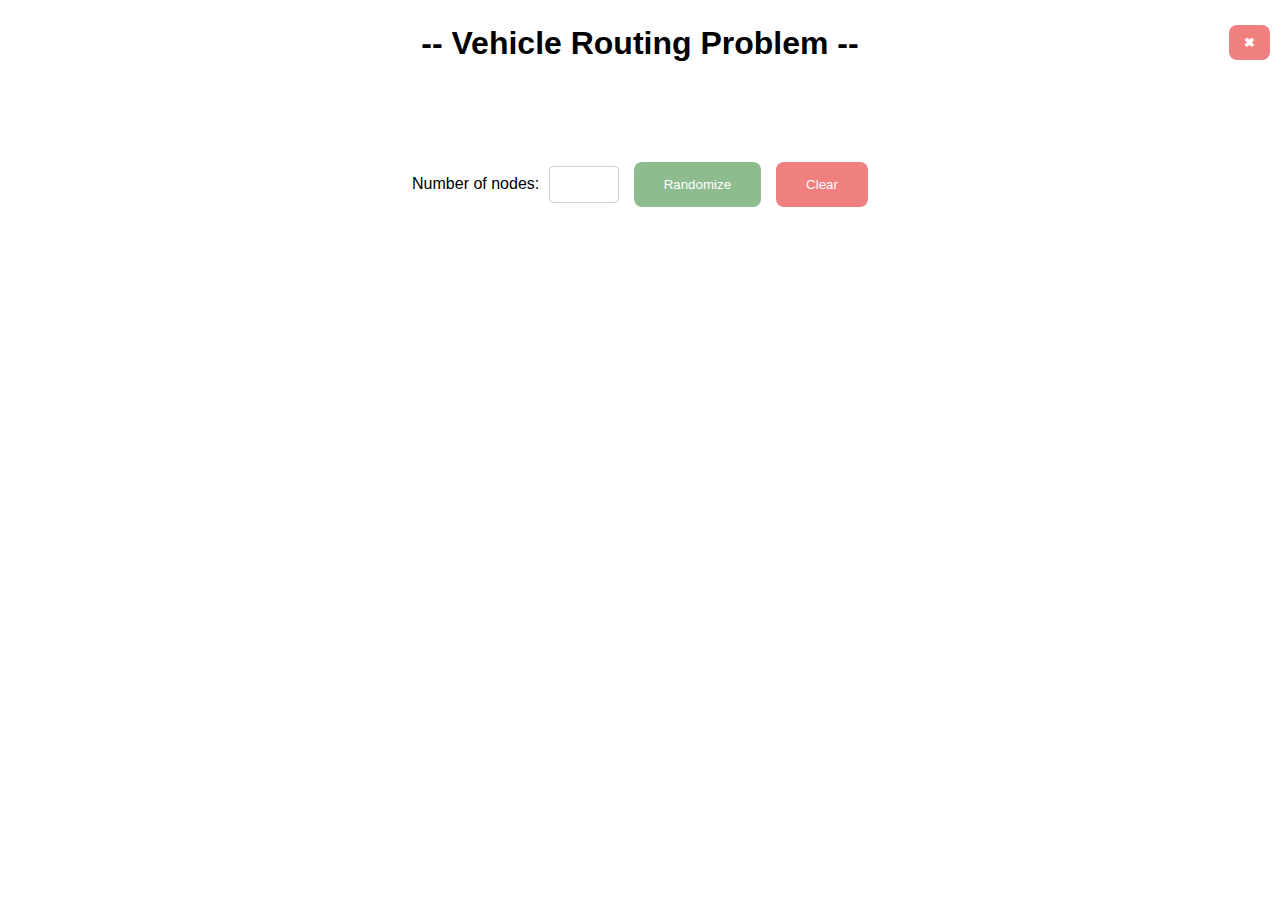
<file: templates/index.html>
<!DOCTYPE html>
<html lang="en">
<head>
  <meta charset="UTF-8">
  <title>VRP | Solver</title>
  <link rel="stylesheet" href="/static/style.css">
</head>
<body>
  <header>
    <h1>-- Vehicle Routing Problem --</h1>
  </header>

  <div id="terminateButtonContainer">
    <button onclick="terminateServer()"><b>&#10006</b></button>
  </div>

  <div class="container">
    <label for="graphPointsCount">
      Number of nodes:
      <input type="text" name="size" id="graphPointsCount" oninput="loadTable(parseInt(this.value))">
    </label>

    <div id="randomizeButtonContainer">
      <button type="submit" onclick="fillRandomWeights()">Randomize</button>
    </div>

    <div id="clearAllButtonContainer">
      <button type="submit" onclick="clearAll()">Clear</button>
    </div>
  </div>

  <div id="graphTableContainer">
    <table id="graphTable">
    </table>
  </div>

  <div id="submitButtonContainer"></div>

  <div id="answerContainer"></div>

  <div id="imageContainer"></div>
</body>

<script src="/static/scripts.js"></script>

</html>
</file>
<file: static/style.css>
* {
    padding: 0;
    margin: 0;
    box-sizing: border-box;
    font-family: "JetBrains Mono NL SemiBold", sans-serif;


}

input::-webkit-outer-spin-button,
input::-webkit-inner-spin-button {
    -webkit-appearance: none;
    margin: 0;
}

input[type=number] {
    -moz-appearance: textfield;
}

body {
    display: flex;
    flex-direction: column;
    height: 90vh;
    align-items: center;
}

header {
    margin-top: 25px;
    margin-bottom: 100px;
}

button {
    margin-left: 15px;
    padding: 15px 30px;
    border: none;
    border-radius: 8px;
    color: white;
    background-color: darkseagreen;
}

#terminateButtonContainer button {
    position: absolute;
    top: 25px;
    right: 10px;
    padding: 10px 15px;
    background-color: lightcoral;
}

#terminateButtonContainer button:hover {
    background-color: indianred;
}

#clearAllButtonContainer button {
    background-color: lightcoral;
}

.container {
    display: flex;
    justify-content: space-between;
    align-items: center;
}

#graphTableContainer {
    margin-top: 15px;
    text-align: center;
}

#graphPointsCount, #graphTableContainer input {
    width: 70px;
    padding: 10px 5px 10px 5px;
    margin: 0 0 0 5px;
    text-align: center;

    border: lightgrey 1px solid;
    border-radius: 4px;
}

#graphTable td {
    vertical-align: center;
}

#graphTable {
    border-spacing: 5px;
}

#submitButtonContainer button {
    margin-top: 10px;
}

button:hover {
    background-color: seagreen;
    transition: .5s;
}

#answerContainer {
    margin-top: 15px;
}
</file>
